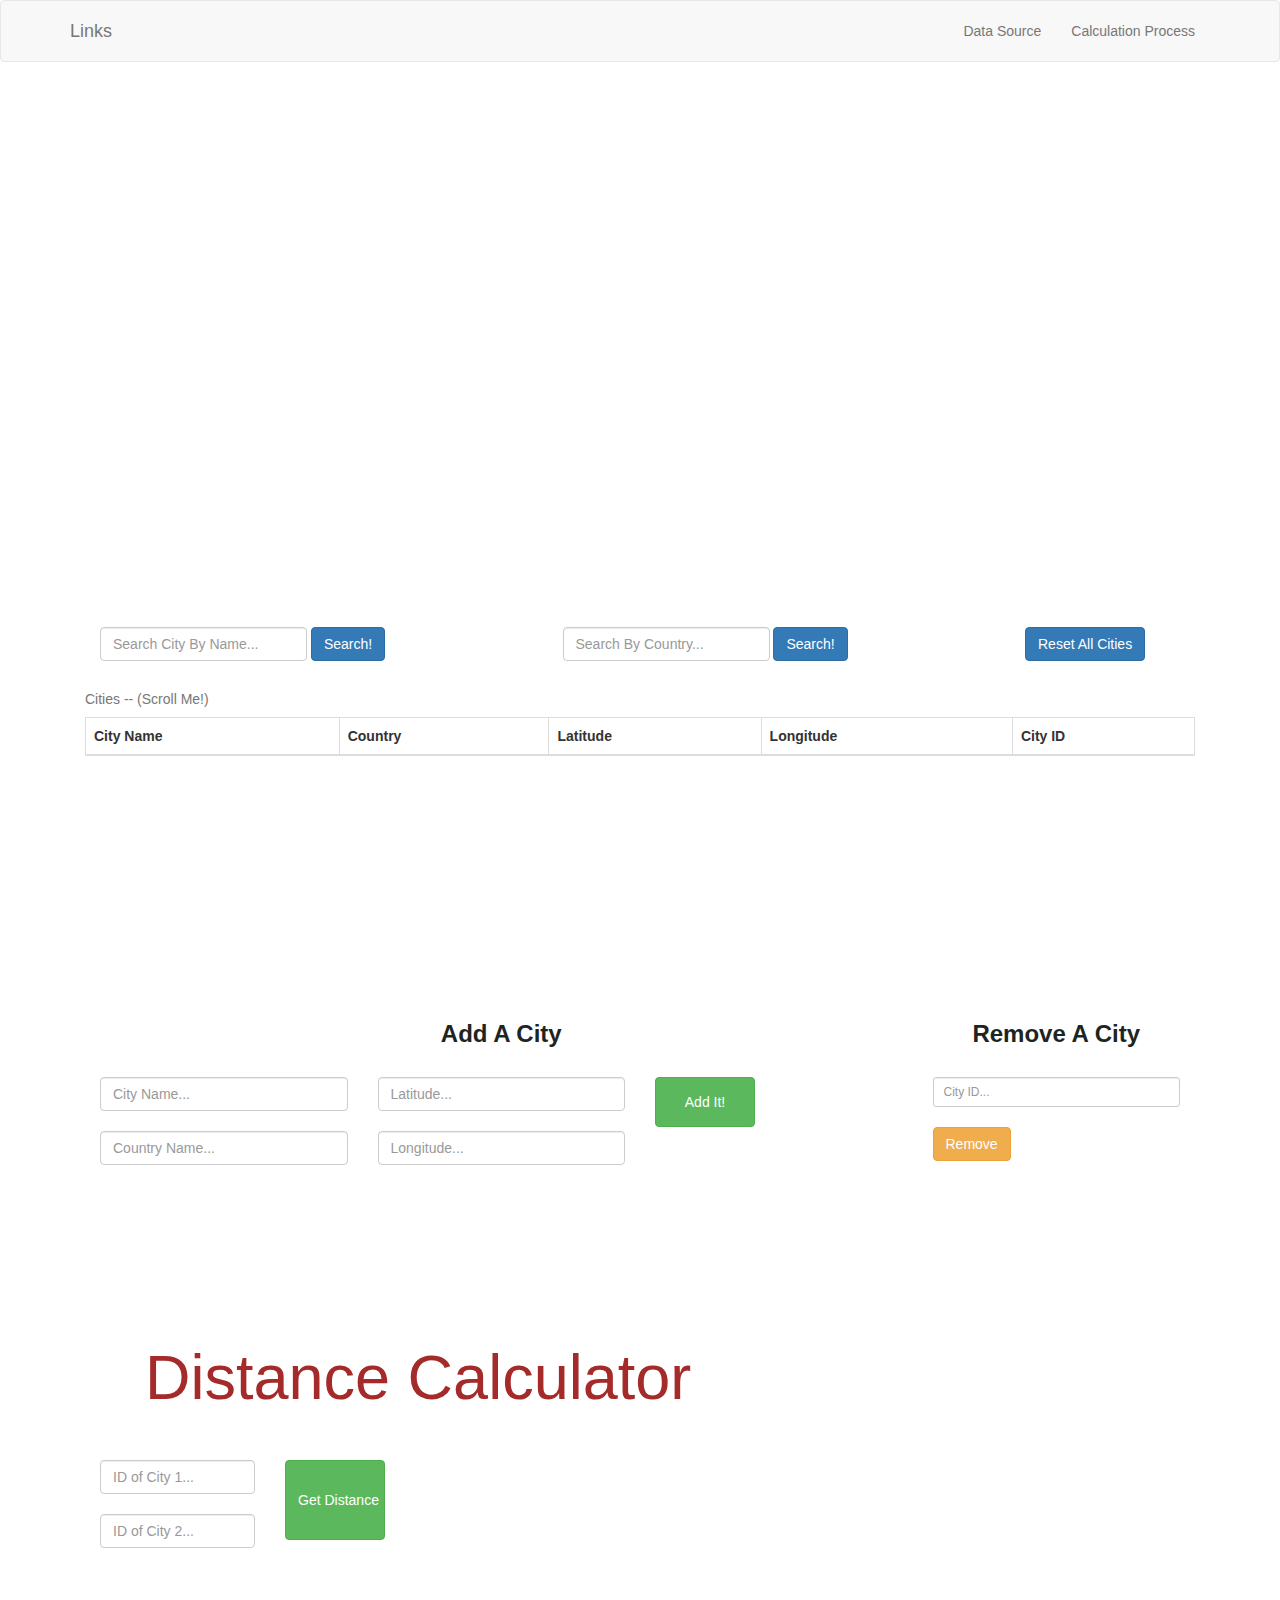
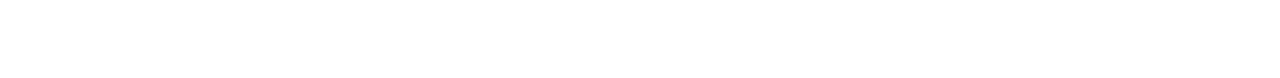
<file: ui/index.html>
<!DOCTYPE html>
<html lang="en">
<head>

<!-- Metadata for the Webpage -->
<meta charset="utf-8">
<meta http-equiv="X-UA-Compatible" content="IE=edge">
<meta name="viewport" content="width=device-width, initial-scale=1">
<title>Title</title>

<!-- Bootstrap CSS files-->
<link rel="stylesheet" href="https://maxcdn.bootstrapcdn.com/bootstrap/3.3.7/css/bootstrap.min.css" integrity="sha384-BVYiiSIFeK1dGmJRAkycuHAHRg32OmUcww7on3RYdg4Va+PmSTsz/K68vbdEjh4u" crossorigin="anonymous">

<!-- Font Awesome Web Icons -->
<link rel="stylesheet" href="https://maxcdn.bootstrapcdn.com/font-awesome/4.7.0/css/font-awesome.min.css">

<link rel="stylesheet" href="./index.css">

</head>
<body onload="loadAllCities()">

<!-- Navbar -->
<nav class="navbar container-fluid navbar-default" style="padding: 5px">
	<div class="container">
	  <div class="navbar-header"><button type="button" class="navbar-toggle collapsed" data-toggle="collapse" data-target="#bs-example-navbar-collapse-1" aria-expanded="false"><span class="sr-only">Toggle navigation</span>
		<span class="icon-bar"></span><span class="icon-bar"></span><span class="icon-bar"></span></button>
			<a class="navbar-brand" href="#">Links</a>
	</div>

	  <div class="collapse navbar-collapse" id="bs-example-navbar-collapse-1">
		<ul class="nav navbar-nav navbar-right">
		  <li><a href="https://www.kaggle.com/max-mind/world-cities-database" target="_blank">Data Source</a></li>
		  <li><a href="https://www.movable-type.co.uk/scripts/latlong.html" target="_blank">Calculation Process</a></li>
		</ul>
	  </div>
	</div>
</nav>

<!-- This is where your body content goes... -->


<div class="container-fluid">

	<div class='jumbotron' style='background-size: cover; height: 500px; background-position: top center; background: url("https://www.mastercard.us/content/dam/public/mastercardcom/na/us/en/public-sector/images/tokyo-skyline-at-night-2-1300x650.jpg");'><h1 style='color:white; padding-top: 50px' class='jumbotronic'>World Cities</h1><h6 style='color: white;'>Fun With Geography</h6></div>

	<!-- Search Button (by name) -->
	<div class="row" id="aboveTableButtons">

		<div class="col-md-5">
			<div class="form-inline">
				<input type="text" class="form-control" id="citySearchEntry" placeholder="Search City By Name...">
				<button class="btn btn-primary" onclick="searchByName()">Search!</button>
		  	</div>
		</div>

		<div class="col-md-5">
			<div class="form-inline">
				<input type="text" class="form-control" id="countrySearchEntry" placeholder="Search By Country...">
				<button class="btn btn-primary" onclick="searchByCountry()">Search!</button>
		  	</div>
		</div>

		<div class="col-md-2">
			<div class="form-inline">
				<button id="resetButton" class="btn btn-primary" onclick="resetTable()">Reset All Cities</button>
		  	</div>
		</div>

	</div>

	<!-- Table -->


	<div class="row" id="cityTable">

		<div class="table-wrapper-scroll-y my-custom-scrollbar">
		<table class='table table-bordered table-striped mb-0'>
			<caption>Cities -- (Scroll Me!)</caption>
			<thead>
				<tr>
					<th style='width: %;'>City Name</th>
					<th style='width: %;'>Country</th>
					<th style='width: %;'>Latitude</th>
					<th style='width: %;'>Longitude</th>
					<th style='width: %;'>City ID</th>
				</tr>
			</thead>
			<tbody id="fullTableBody">

			</tbody>
		</table>
		</div>

	</div>



<!-- END of Initial Table -->


	<div id="AddRemoveHeaderRow" class="row">
		<div class="col-md-9">
		<h3>Add A City</h3>
		</div>
		<div class="col-md-3">

				<h3>Remove A City</h3>

		</div>
	</div>

	<div class="row">

			<div class="col-md-3">
				<input id="addCityCity" type="text" name="city" class="form-control" placeholder="City Name..."><br>
				<input  id="addCityCountry" type="text" name="country" class="form-control" placeholder="Country Name...">
			</div>
			<div class="col-md-3">
				<input  id="addCityLat" type="text" name="lat" class="form-control" placeholder="Latitude..."><br>
				<input  id="addCityLon" type="text" name="lon" class="form-control" placeholder="Longitude...">
			</div>
			<div class="col-md-3">
				<button id="resetButton" type="button" style="width:100px;height:50px;" class="btn btn-success" onclick="addCity()">Add It!</button><br>
				<label id="addConf"></label>
			</div>


		<div class="col-md-3">

				<input id="removeCityInput" type="text" class="form-control input-sm" placeholder="City ID..."><br>
				<button id="removeButton" type="button"  class="btn btn-warning" onclick="removeCity()">Remove</button>
				<label id="removeConf"></label>

		</div>

	</div>

	<!-- Calculate Distance Section-->

	<div class="row">
		<div class='jumbotron' style='background-size: cover; height: 225px ; background-position: top center; background: url("http://3.bp.blogspot.com/-jvh7erorE2w/VpOfbt6Q5ZI/AAAAAAAAtnw/emL2_yDX78s/s523/mapsmania.gif");'><h1 style='color:brown; padding-top: 90px' class='jumbotronic'>Distance Calculator</h1></div>
	</div>

	<div class="row">
		<div class="col-md-2">
			<input type="text" class="form-control" id="cityID1Entry" placeholder="ID of City 1..."><br>
			<input type="text" class="form-control" id="cityID2Entry" placeholder="ID of City 2...">
		</div>
		<div class="col-md-3">
			<button id="submitDistanceButton" type="button"  class="btn btn-success" style="height: 80px; width: 100px" onclick="getDistances()">Get Distance</button>
		</div>
	</div>

	<div id="resultsSection">
	<div class="row">
		<div class="col-md-2">
			<p></p>
			<h3 id="detailsMessage"></h3>
		</div>
	</div>
	<div class="row">
			<label id="from"></label>
	</div>
	<div id = "flags" class="row" >
		<div class="col-md-2">
			<label id="from_flag"></label>
		</div>
		<div class="col-md-3">
			<label id="to_flag"></label>
		</div>

			<!--p id="info11" style="font-size:18px;"></p-->
			<h3 id="distanceInfo"></h3>


			<h3 id="timeInfo"></h3>

	</div>
	</div>


</div>
<!-- wrapper div.container -->

<!-- jQuery Javascript Library (required by Bootstrap) -->
<script src="https://code.jquery.com/jquery-3.4.1.min.js"></script>

<!-- Bootstrap JS -->
<script src="https://maxcdn.bootstrapcdn.com/bootstrap/3.3.7/js/bootstrap.min.js" integrity="sha384-Tc5IQib027qvyjSMfHjOMaLkfuWVxZxUPnCJA7l2mCWNIpG9mGCD8wGNIcPD7Txa" crossorigin="anonymous"></script>

<script src="./index.js"></script>

</body>
</html>
</file>
<file: ui/index.css>
.row {
    padding: 10px;
}

.my-custom-scrollbar {
    position: relative;
    height: 300px;
    overflow: auto;
    }

.table-wrapper-scroll-y {
    display: block;
 }

 h3 {
     text-align: center;
     font-weight: 600;
     color: #1e241f

 }

 .removeSection {
     background-color: #F3f3f3;
 }

 .container-fluid {
     padding-left: 90px;
     padding-right: 90px;
     padding-top: 5px;
 }
</file>
